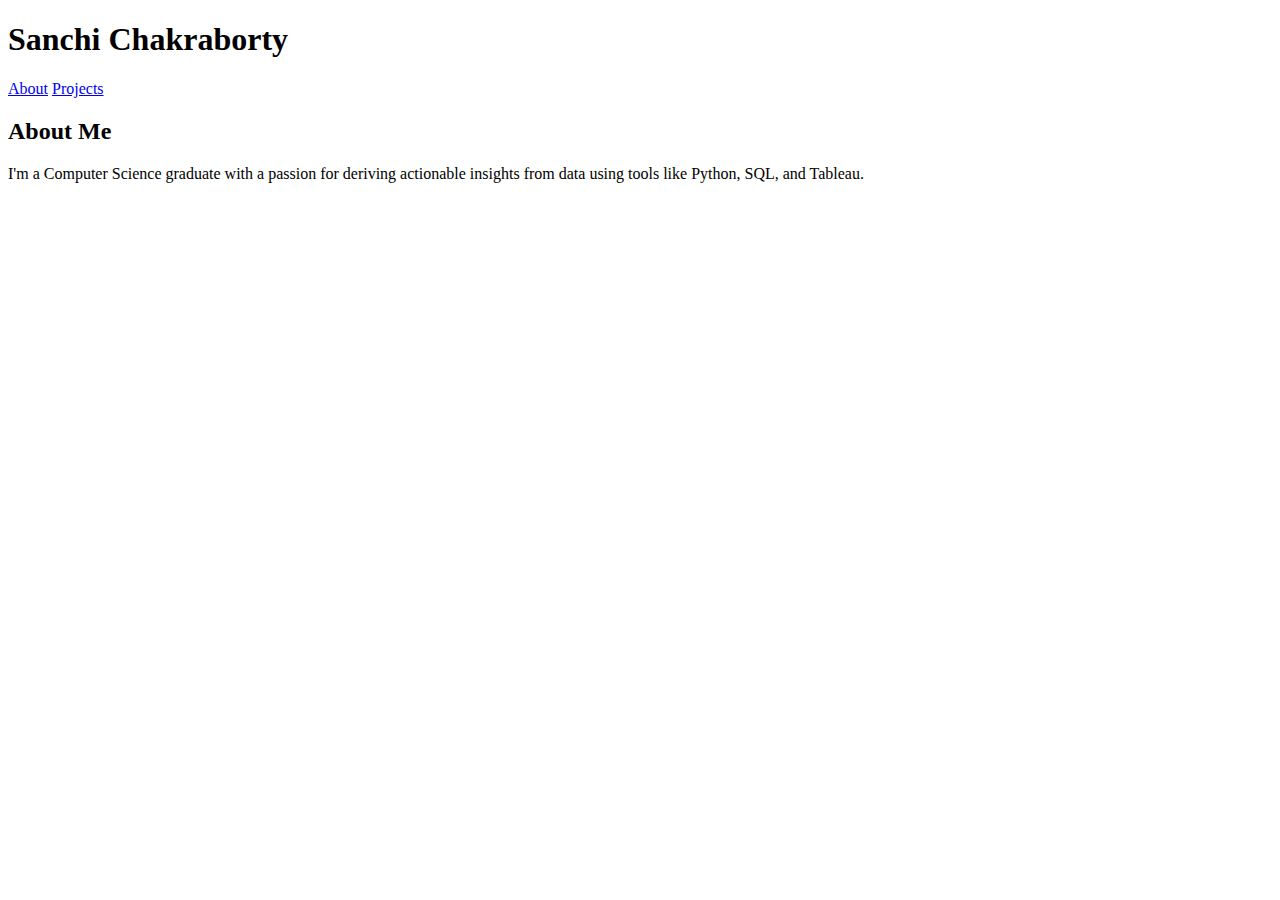
<file: index.html>
<!DOCTYPE html>
<html lang="en">
<head>
  <meta charset="UTF-8"/>
  <meta name="viewport" content="width=device-width, initial-scale=1.0"/>
  <title>Sanchi Chakraborty's Portfolio</title>
  <link rel="stylesheet" href="style.css">
</head>
<body>
  
  <header>
    <nav>
      <h1>Sanchi Chakraborty</h1>
      <div>
        <a href="index.html">About</a>
        <a href="projects.html">Projects</a>
      </div>
    </nav>
  </header>
  
  <div class="container">
    <section id="about">
      <h2>About Me</h2>
      <p>
        I'm a Computer Science graduate with a passion for deriving actionable insights from data using tools like Python, SQL, and Tableau.
      </p>
    </section>
  </div>

</body>
</html>
</file>
<file: style.css>

</file>
